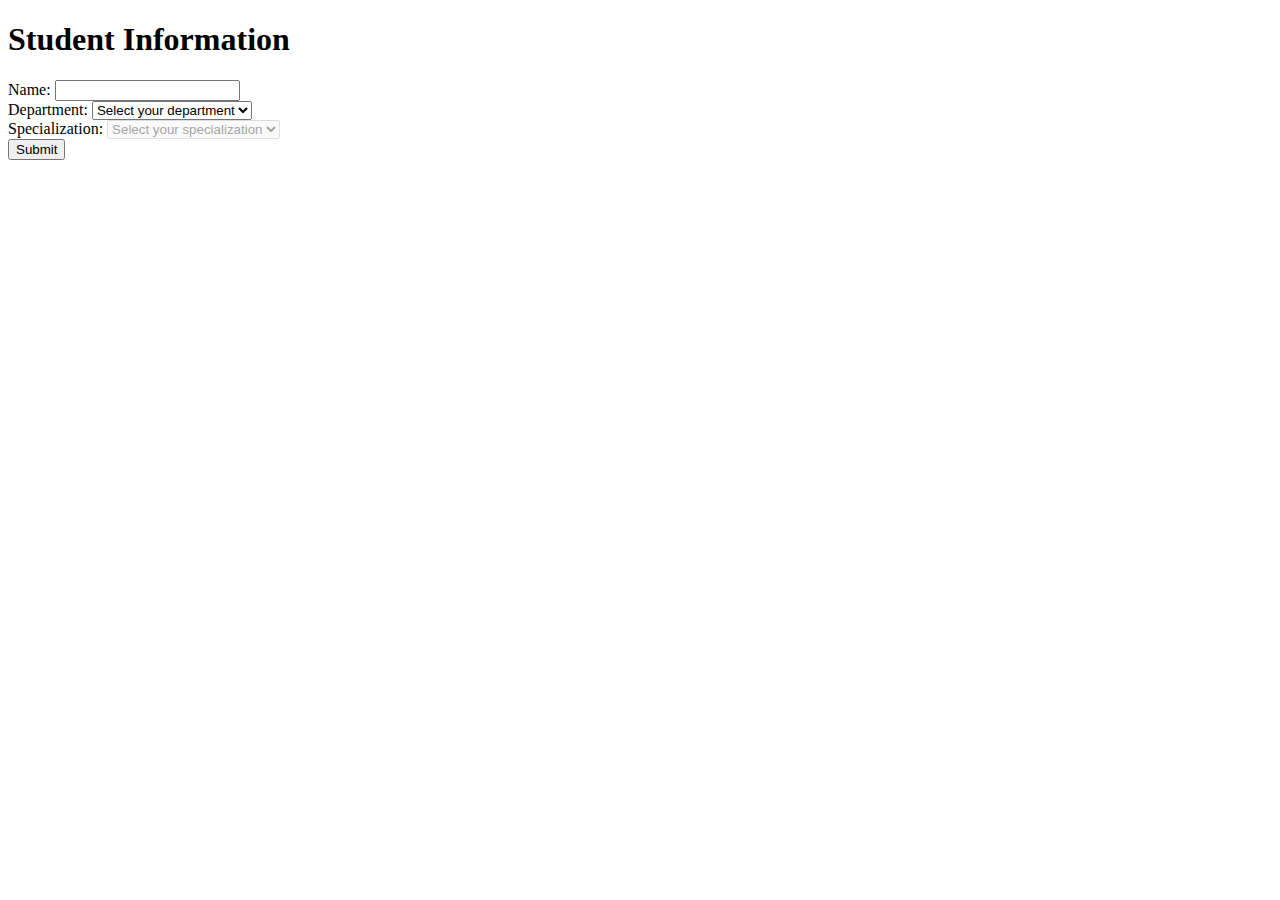
<file: schoolstores/templates/chumma.html>
<!DOCTYPE html>
<html>
<head>
    <title>Student Information Form</title>
</head>
<body>
    <h1>Student Information</h1>
    <form>
        <label for="name">Name:</label>
        <input type="text" id="name" name="name" required>
        <br>

        <label for="department">Department:</label>
        <select id="department" name="department" onchange="updateCourseOptions()" required>
            <option value="" disabled selected>Select your department</option>
            <option value="computer-science">Computer Science</option>
            <option value="electronics">Electronics</option>
            <option value="mechanical">Mechanical</option>
            <option value="commerce">Commerce</option>
            <option value="biomaths">Bio maths</option>
        </select>
        <br>

        <label for="specialization">Specialization:</label>
        <select id="specialization" name="specialization" disabled required>
            <option value="" disabled selected>Select your specialization</option>
        </select>
        <br>

        <script>
            function updateCourseOptions() {
                var departmentSelect = document.getElementById("department");
                var specializationSelect = document.getElementById("specialization");
                var selectedDepartment = departmentSelect.value;

                // Reset the specialization dropdown
                specializationSelect.innerHTML = '<option value="" disabled selected>Select your specialization</option>';
                specializationSelect.disabled = true;

                if (selectedDepartment === "computer-science") {
                    addOption(specializationSelect, "data-science", "Data Science");
                    addOption(specializationSelect, "software-engineering", "Software Engineering");
                } else if (selectedDepartment === "electronics") {
                    addOption(specializationSelect, "embedded-systems", "Embedded Systems");
                    addOption(specializationSelect, "communication-engineering", "Communication Engineering");
                } else if (selectedDepartment === "mechanical") {
                    addOption(specializationSelect, "automobile-engineering", "Automobile Engineering");
                    addOption(specializationSelect, "thermal-engineering", "Thermal Engineering");
                } else if (selectedDepartment === "commerce") {
                    addOption(specializationSelect, "bcom", "Bcom");
                    addOption(specializationSelect, "bba", "BBA");
                } else if (selectedDepartment === "biomaths") {
                    addOption(specializationSelect, "biotechnology", "Biotechnology");
                    addOption(specializationSelect, "microbiology", "Microbiology");
                }

                specializationSelect.disabled = false;
            }

            function addOption(selectElement, value, text) {
                var option = document.createElement("option");
                option.value = value;
                option.text = text;
                selectElement.add(option);
            }
        </script>

        <input type="submit" value="Submit">
    </form>
</body>
</html>
</file>
